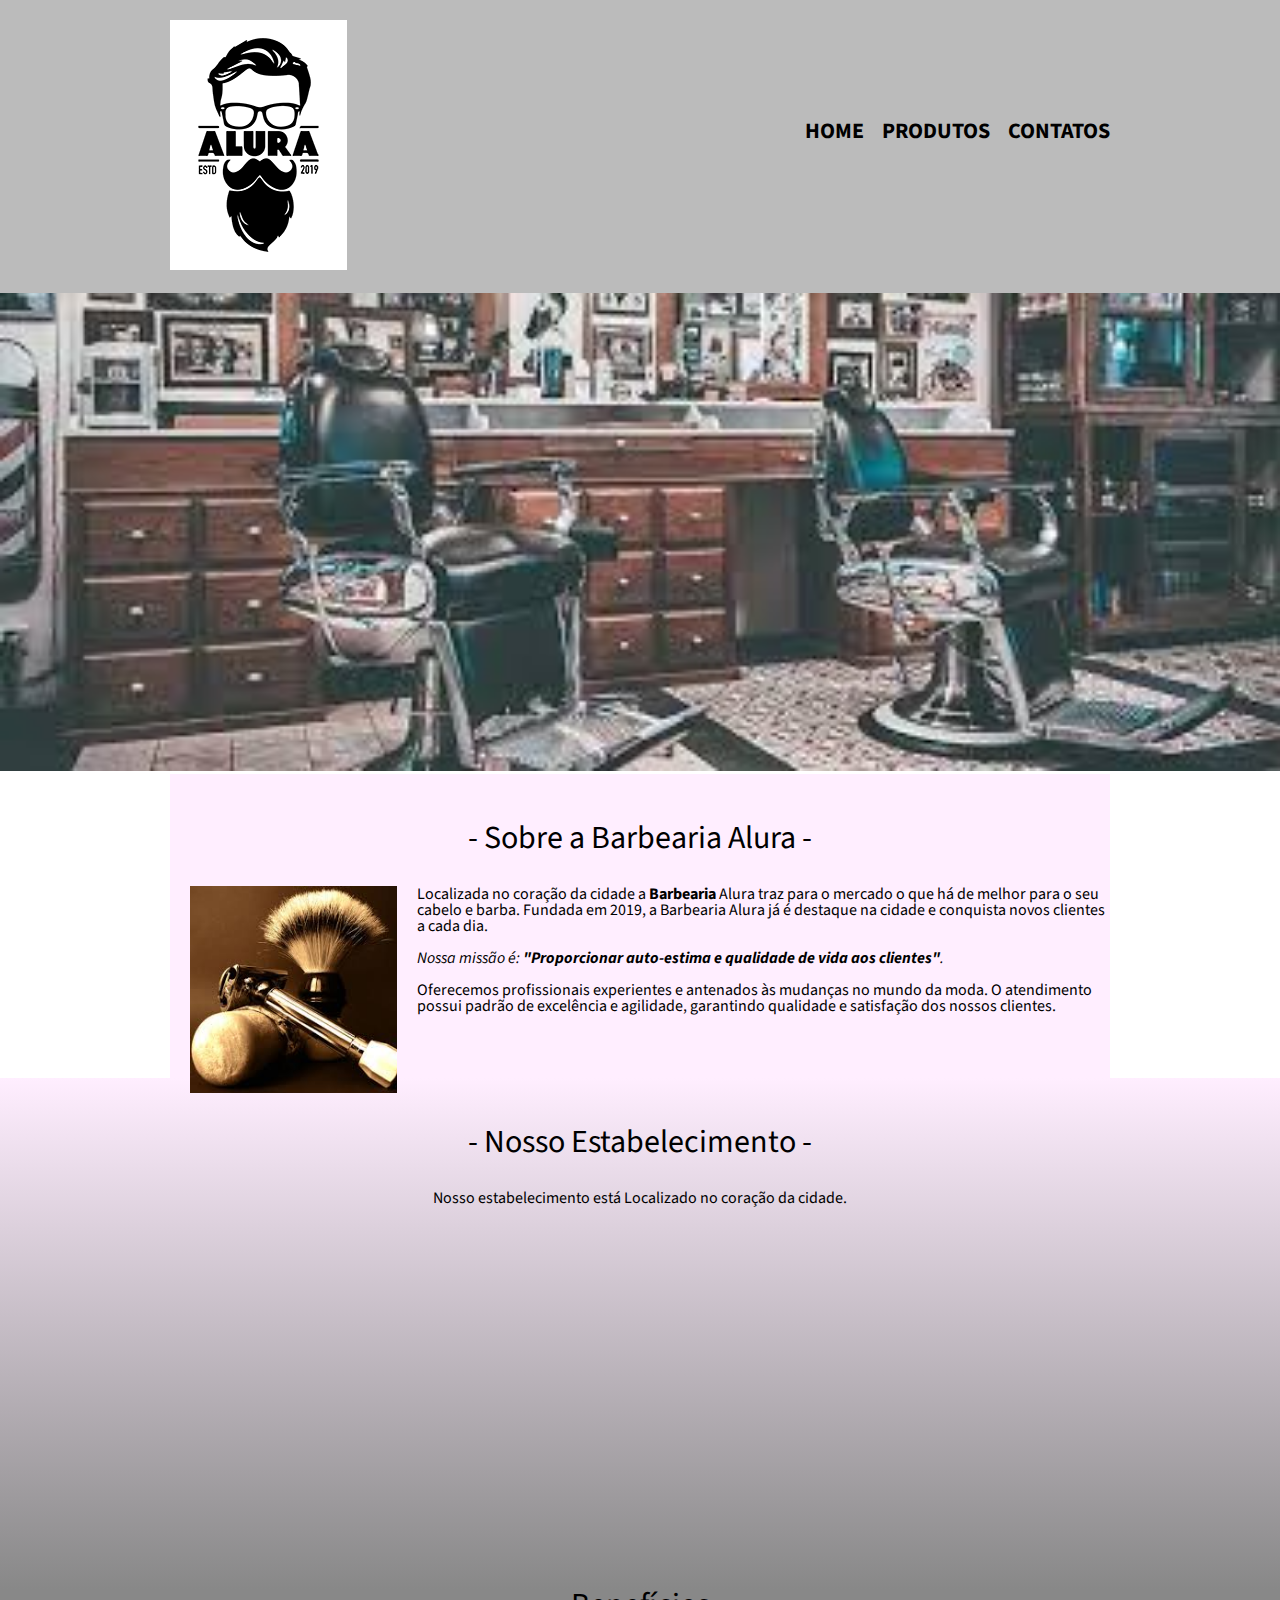
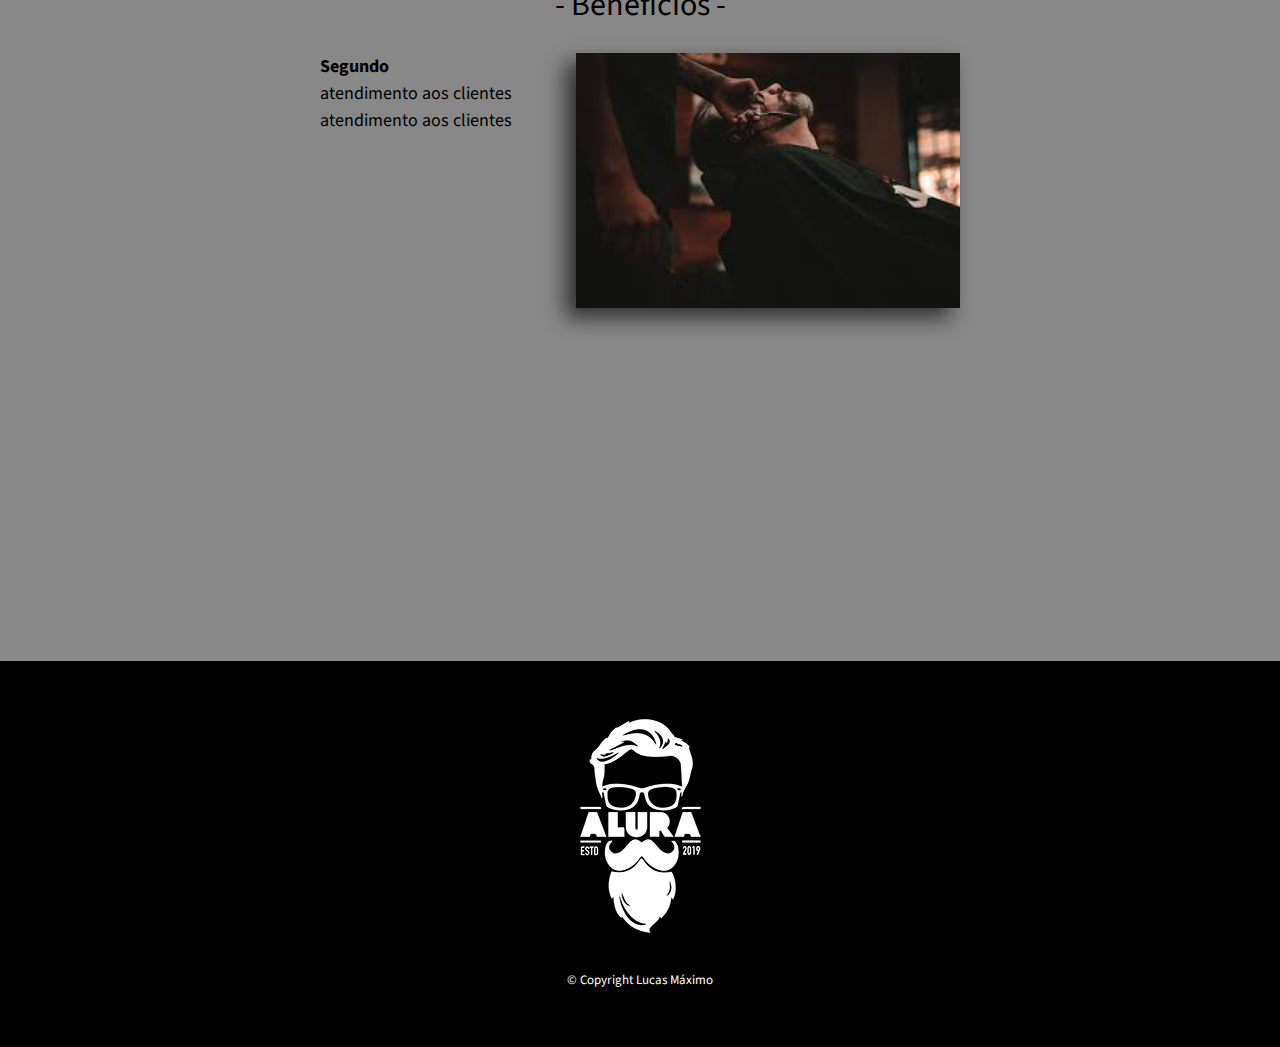
<file: CssHTML/index.html>
<!DOCTYPE html>
<!--linguagem do site-->
<html lang="pt-br">

<head>
    <!--formatacao de texto, ou seja, pontuacao, acentos entre outros-->
    <meta charset="UTF-8">  
    <!--Se configurar corretamente para caso seja utilizado em um dispositivo movel-->
    <meta name="viewport" content="width=device-width">
    <meta name="viewport" content="width=device-width, initial-scale=1.0">
    <!--linkar o arquivo css com o html--->
        <link rel="stylesheet" href="reset.css">
        <link rel="stylesheet" href="style.css">
        <!--Adicionar uma nova fonte para a pagina-->
        <link href="https://fonts.googleapis.com/css2?family=Source+Sans+Pro&display=swap" rel="stylesheet">

    <title>Document</title>
</head>

    <body>
        <!--cabeçalho-->     
        <header>
            <div class="caixa">

                <h1><img src="logo.png" alt="Logo da Barbearia da Alura"> </h1>
                <nav>

                    <ul>
                        <!-- usamod a letra "a" para fazermos um texto virar link-->
                        <li><a href="index.html">Home</a></li>
                        <li><a href="produtos.html">Produtos</a></li>
                        <li><a href="contato.html">Contatos</a></li>
                    </ul>
                </nav>
                
            </div>
        </header>
        <!--importar uma foto--> 
        <img class="foto" src="download.jpg">
        <!--dividir a pagina, mas como? em parte principal, rodape, subtopicos, listas-->
        <main>
            <section class="principal" >
                <h2 class="titulo-principal">Sobre a Barbearia Alura</h2>

                <img class="utensilios" src="utensilios.jpg" alt="utensilios de um barbeiro">

                <p id="missao"> Localizada no coração da cidade a <strong> Barbearia </strong> Alura traz para o mercado o que há de melhor para
                    o seu cabelo e barba. Fundada em 2019, a Barbearia Alura já é destaque na cidade e conquista novos clientes a cada
                    dia.</p>


                <p><em>Nossa missão é:<strong> "Proporcionar auto-estima e qualidade de vida aos clientes"</strong>. </em></p>

                <p>Oferecemos profissionais experientes e antenados às mudanças no mundo da moda. O atendimento possui padrão de
                    excelência e agilidade, garantindo qualidade e satisfação dos nossos clientes.</p>

            </section>

            <section class="mapa">
                <h3 class="titulo-principal">Nosso Estabelecimento</h3>
                <p>Nosso estabelecimento está Localizado no coração da cidade.</p>
                <div class="mapaCont">
                    <!--Usamos para adicionar uma extensao do google maps-->
                <iframe src="https://www.google.com/maps/embed?pb=!1m18!1m12!1m3!1d3667.608691360248!2d-45.88799978572574!3d-23.18447778487129!2m3!1f0!2f0!3f0!3m2!1i1024!2i768!4f13.1!3m3!1m2!1s0x94cc4a179d8b20f1%3A0xa39043a0492ff1b!2sShopping%20Centro!5e0!3m2!1spt-BR!2sbr!4v1593302985854!5m2!1spt-BR!2sbr" width="100%" height="300" frameborder="0" style="border:0;" allowfullscreen="" aria-hidden="false" tabindex="0"></iframe>
                </div>
            </section>

        
            <section class="beneficios">
                <h3 class="titulo-principal">Benefícios</h3>
                <div class="conteudo">
                    <!--comando "ul" é para abrir uma serie de listas, como se fosse uma tabela, e os li sao os topicos-->
                    <ul class="lista">
                        <!--subtopicos da tabela-->
                        <li class="itens">Segundo </li>
                        <li class="itens">atendimento aos clientes</li>
                        <li class="itens">atendimento aos clientes</li>
                    </ul><img src="imagem2.jpg" class="imgbeneficios">
                </div>
                <div class="video"> 
                    <!--Usamos o Iframe para adicionarmos algumas extensoes como por exemplo um video-->
                <iframe width="560" height="315" src="https://www.youtube.com/embed/wcVVXUV0YUY" frameborder="0" allow="accelerometer; autoplay; encrypted-media; gyroscope; picture-in-picture" allowfullscreen></iframe>           
             </section>
        </main>
        <footer>
            <img src="logo-branco.png" alt="Logo da Barbearia da Alura">
            <p class="copy">&copy; Copyright Lucas Máximo</p>
        </footer>


    </body>

</html>
</file>
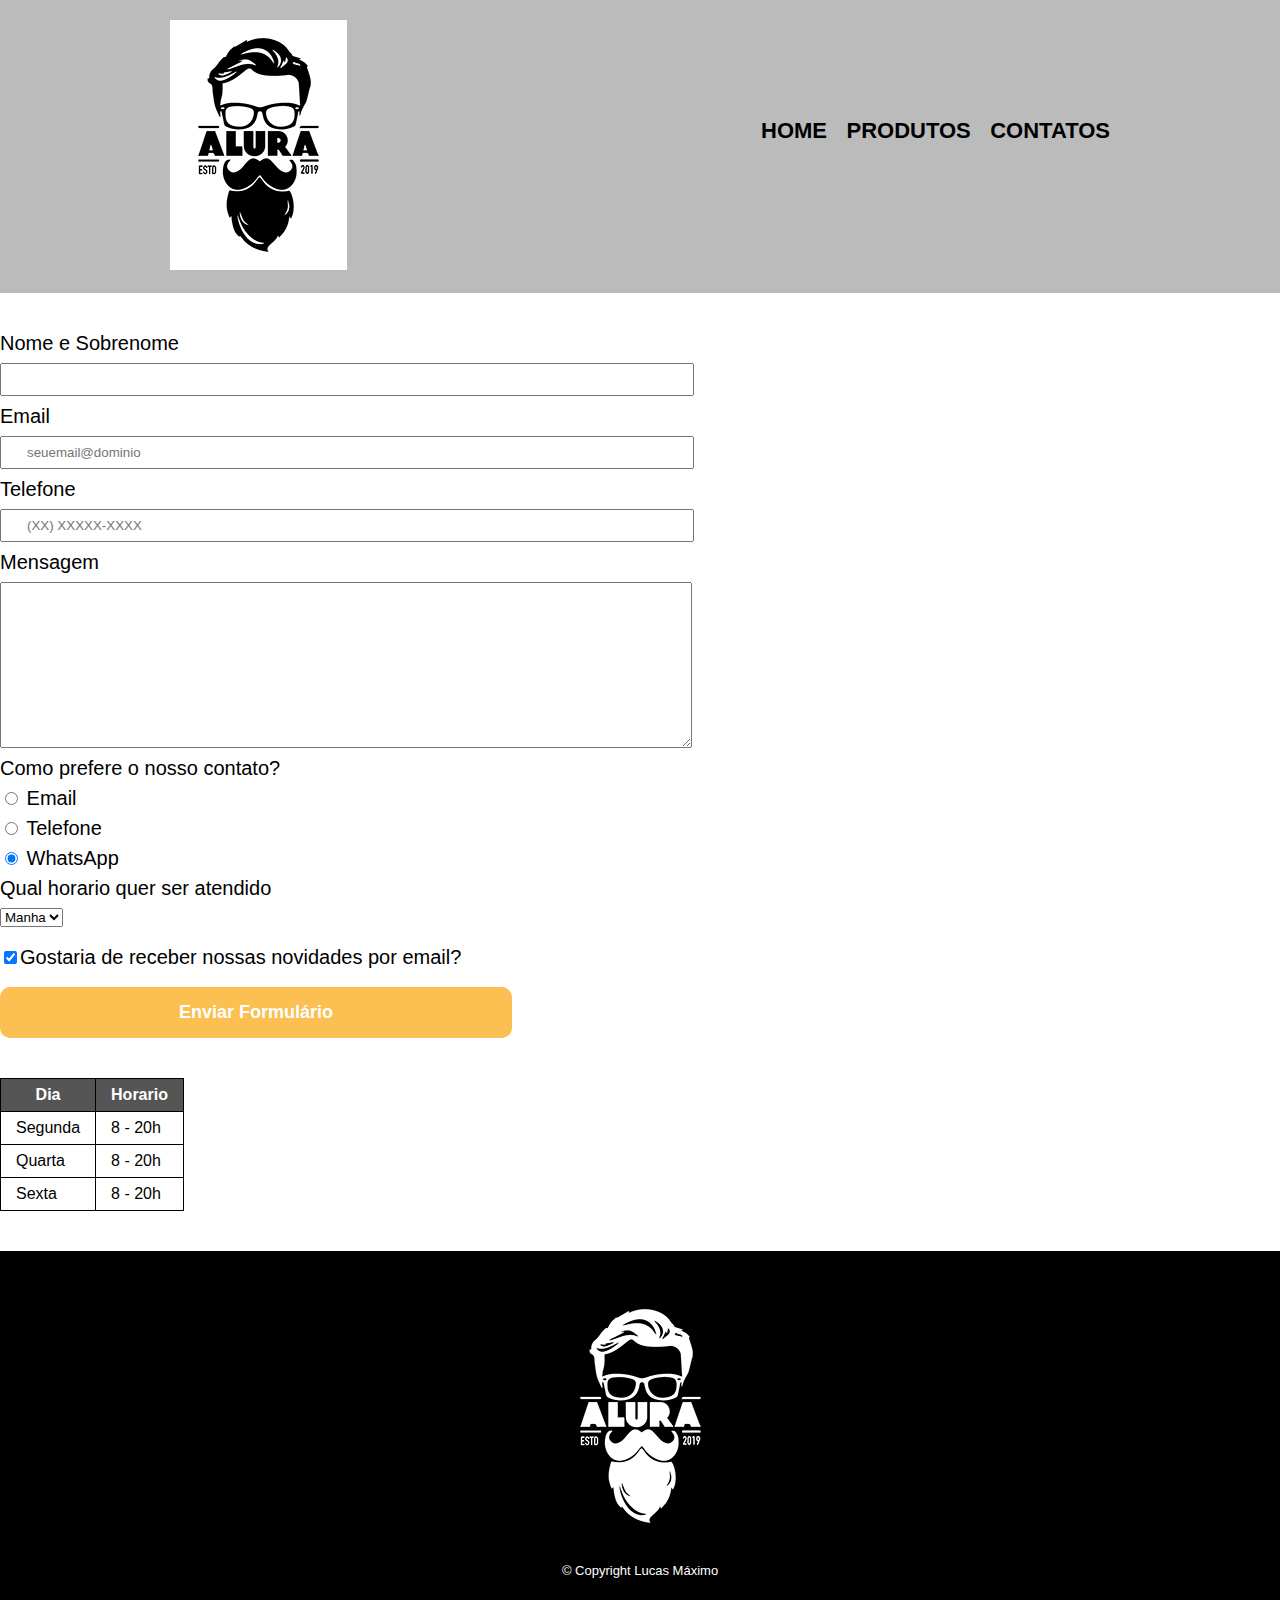
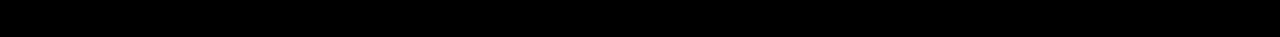
<file: CssHTML/contato.html>
<!DOCTYPE html>
<html>
    <head>
        <meta charset="UTF-8">
        <title>Contato</title>

        <link rel="stylesheet" href="reset.css">
        <link rel="stylesheet" href="style.css">
    </head>
    <body>
        <header>
            <div class="caixa">
                
                <h1><img src="logo.png" alt="Logo da Alura"> </h1>
                <nav>

                    <ul>
                        <!-- usamod a letra "a" para fazermos um texto virar link-->
                        <li><a href="index.html">Home</a></li>
                        <li><a href="produtos.html">Produtos</a></li>
                        <li><a href="contato.html">Contatos</a></li>
                    </ul>
                </nav>
                
            </div>
        </header>
        <main>
            <!--Criar um formulário < usa-se o form > -->
            <form>
                <!-- label para criar o campo, ou melhor o texto informativo-->
                <label for="nomesobrenome">Nome e Sobrenome</label>
                <!-- e o input(com tipo text) para fazer o textbox, ou seja, aonde o usuario ira digitar-->
                <input type="text" id="nomesobrenome" class="input-padrao" required>

                <label for="email">Email</label>
                <input type="text" id="email" class="input-padrao" required placeholder="seuemail@dominio">

                <label for="telefone">Telefone</label>
                <input type="text" id="telefone" class="input-padrao" required placeholder="(XX) XXXXX-XXXX">

                <label for="mensagem">Mensagem</label>
                <!--textarea - caixa para o usuario escrever um texto-->
                <textarea cols="71" rows="10" id="mensagem" class="input-padrao" required></textarea>
                <!-- Separamento adequado para os radio buttons-->
                <fieldset>
                    <legend>Como prefere o nosso contato?</legend>
                    <!--criacao de radio button-->
                    <label for="radio-email"><input type="radio" name="contato" value="email" id="radio-email">
                        Email</label>
                    
                    <label for="radio-telefone"><input type="radio" name="contato" value="telefone" id="radio-telefone">
                        Telefone</label>
                    

                    <label for="radio-whatsapp"><input type="radio" name="contato" value="whatsapp" id="radio-whatsapp" checked>
                        WhatsApp</label>
                    
                </fieldset>
                <fieldset>
                    <legend>Qual horario quer ser atendido</legend>
                    
                    <!--criar um CheckList-->

                    <select>
                        <option>Manha</option>
                        <option>Tarde</option>
                        <option>Noite</option>
                    </select>
                </fieldset>
                <!--CheckBox-->
                <label class="checkbox"><input type="checkbox" checked>Gostaria de receber nossas novidades por email?</label>
                <!--Botao para submeter-->
                <input type="submit" name="contato" value="Enviar Formulário" class="enviar">
            </form>
            <table>
                <!--Outra forma de fazer uma tabela adequada-->
                <thead>
                    <tr>
                        <th>Dia</th>
                        <th>Horario</th>
                    </tr>
                </thead>
                <tbody>
                    <tr>
                        <td>Segunda</td>
                        <td>8 - 20h</td>
                    </tr>
                    <tr>
                        <td>Quarta</td>
                        <td>8 - 20h</td>
                    </tr>
                    <tr>
                        <td>Sexta</td>
                        <td>8 - 20h</td>
                    </tr>
                </tbody>
            </table>
        </main>
        <footer>
            <img src="logo-branco.png" alt="Logo da Alura">
            <p class="copy">&copy; Copyright Lucas Máximo</p>
        </footer>

    </body>


</html>
</file>
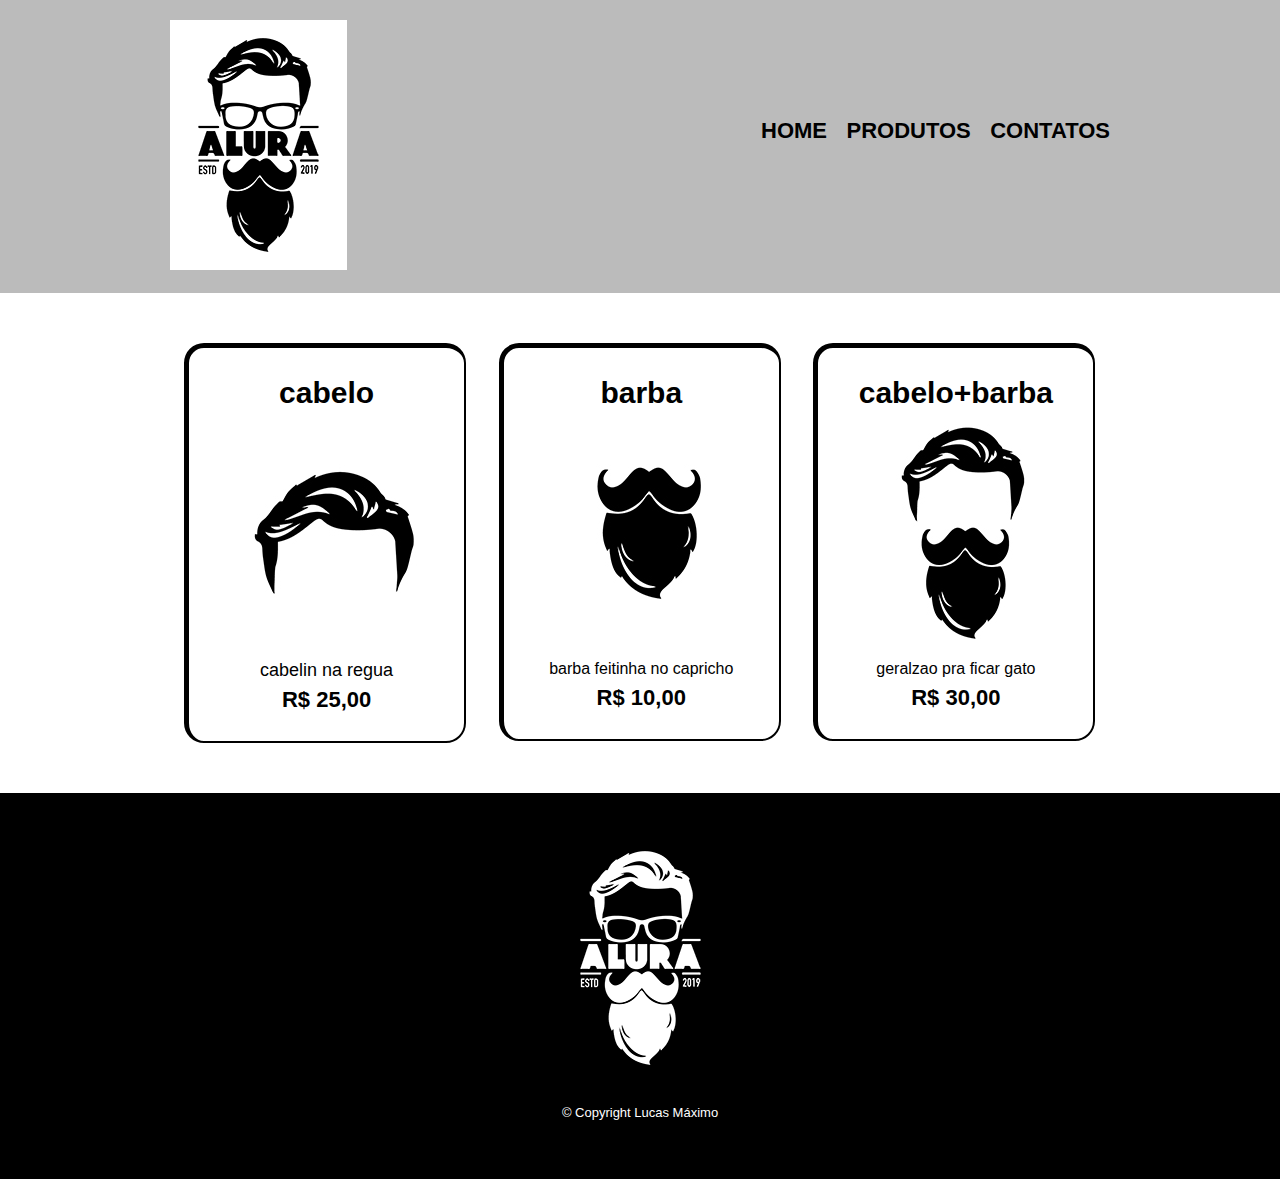
<file: CssHTML/produtos.html>
<!DOCTYPE html>
<html>
    <head>
        <meta charset="UTF-8">
        <title>Produtos - Barbearia</title>

        <link rel="stylesheet" href="reset.css">
        <link rel="stylesheet" href="style.css">
    </head>
    <body>
        <header>
            <div class="caixa">

                <h1><img src="logo.png" alt="Logo da Barbearia da Alura"> </h1>
                <nav>

                    <ul>
                        <!-- usamod a letra "a" para fazermos um texto virar link-->
                        <li><a href="index.html">Home</a></li>
                        <li><a href="produtos.html">Produtos</a></li>
                        <li><a href="contato.html">Contatos</a></li>
                    </ul>
                </nav>
                
            </div>
        </header>

        <main>
            <ul class="produtos">
                <li>
                    <h2>cabelo</h2>
                    <img src="cabelo.jpg">
                    <p class="produto-desc">cabelin na regua</p>
                    <p class="produto-preco">R$ 25,00</p>
                </li>
                <li>
                    <h2>barba</h2>
                    <img src="barba.jpg">
                    <p>barba feitinha no capricho</p>
                    <p class="produto-preco">R$ 10,00</p>
                        
                    </li>
                <li>
                    <h2>cabelo+barba</h2>
                    <img src="cabelo+barba.jpg">
                    <p>geralzao pra ficar gato</p>
                    <p class="produto-preco">R$ 30,00</p>
                </li>

            </ul>

        </main>
        <!--Usamos o footer para criar o rodape da nossa pagina-->
        <footer>
            <img src="logo-branco.png" alt="Logo da Barbearia da Alura">
            <p class="copy">&copy; Copyright Lucas Máximo</p>
        </footer>

    </body>


</html>
</file>
<file: CssHTML/style.css>
/*CASO VOCE QUEIRA SELECIONAR ALGUM ELEMENTO SENDO ELE FILHO, IRMAO OU NETO DE ALGUMA REFERENCIA EXISTE
ALGUNS ATALHOS PARA ISSO, COMO POR EXEMPLO:
 
-- aqui selecionamos o fiho direto da tag main
main > p{
    background: blue;
}
-- ja aqui o irmao ou seja o q vem abaixo da img

img + p{
    background: blue:
}
-- e aqui todos os irmaos dele

img ~ p{
    background:blue;
}

*/


body{
    /*Adicionar a fonte no site*/
    font-family: 'Source Sans Pro', sans-serif;
}

header{
    background: #BBBBBB;
    /*margem pra cima e pra baixo e direita e esquerda*/
    padding: 20px 0;
}

.produtos{
    width: 940px;
    margin: 0 auto;
    padding: 50px 0;
}

.produtos li{
    display: inline-block;
    text-align: center;
    width: 30%;
    vertical-align: top;
    margin: 0 1.5%;
    padding: 30px 20px;
    box-sizing: border-box;
    border-color: #000;
    border-width: 2px;
    border-style: solid;
    border-top-width: 5px;
    border-left-width: 5px;
    /*bordas arredondadas*/
    border-radius: 20px;
}

.produtos h2{
    font-size: 30px;
    font-weight: bold;
}
.produto-preco{
    font-size: 22px;
    font-weight: bold;
    margin: 10px 0 0 0; /* ou margin-top: 10px*/
}
.produto-desc{
    font-size: 18px;


}
.caixa{
    position: relative;
    width: 940px;
    margin: 0 auto;
}

footer{
    text-align: center;
    background: #000;
    padding: 40px 0;
}
.copy{
    color: #FFF;
    font-size: 13px;
    margin: 20px 0;
}

nav{
    position: absolute;
    top: 100px;
    right: 0;

}
nav li{
    display: inline;
    /*espaçamento entre as letras*/
    margin: 0 0 0 15px;
} 

.produtos li:hover{
    border-color: rgb(170, 154, 10);
}

/*usamos o active para quando ele apertar o objeto na tela fazer a seguinte função*/
.produtos li:active{
    border-color: rgb(39, 119, 7);
}

.produtos li:hover h2{
    font-size: 32px;
}
/*usamos o hover para caso o mouse fique sobre o texto desejado ele faça as seguintes funcoes*/
nav a:hover{
    color:  rgb(170, 154, 10);
    text-decoration: underline;

}

nav a{
    /*deixar a letra maiuscula*/
    text-transform: uppercase;
    color: #000000;
    /*peso da fonte - negrito*/
    font-weight: bold;
    font-size: 22px;
    /*tirar a linha embaixo da letra*/
    text-decoration: none;
    
}

form{
    margin: 40px 0;
}

form label, form legend{
    display:block;
    font-size: 20px;
    margin: 0 0 10px;
}
.input-padrao{
    display: block;
    margin: 0 0 10px;
    padding: 7px 25px;
    width: 50%;
}

.checkbox{
    margin: 20px 0;
}
 
.enviar{
    width: 40%;
    padding: 15px 0;
    background: rgb(252, 192, 82);
    color:white;
    font-weight: bold;
    font-size: 18px;
    border:none;
    border-radius: 10px;
    cursor: pointer;
    transition: 1s all;
}

.itens{
    /*Altura da linha*/
    font-size: 18px;
    line-height: 1.5;
}
/*Usamos para pegar valores especificos da lista*/
/*
.itens:nth-child(3){ ---> caso coloque no lugar do "3" o valor de "2n" pegara apenas os valores pares
    font-weight: bold;
}
*/
.itens:first-child{
    font-weight: bold;
}
.enviar:hover{
    background: orange;
    /*auemntar seu conteudo em 2%*/
    transform: scale(1.02);
}

table{
    margin: 20px 0 40px;
}

thead{
    background: #555;
    color: white;
    font-weight: bold;
}
td, th{
    border: 1px solid black;
    padding: 8px 15px;
}
.principal{
    padding: 3em 0;
    background: #FEF;
    width: 940px;
    margin: 0 auto;
}
.foto{
    width: 100%;
}

.titulo-principal{
    text-align: center;
    font-size: 2em;
    margin: 0 0 1em;
    clear: left;
}

/*Usamos para colocar alguma funcao ou elemento antes ou depois do texto especificado*/
.titulo-principal:before{
    content: " - ";
}

.titulo-principal::after{
    content: " - ";
}

.principal p{
    margin: 0 0 1em;
}

.principal strong{
    font-weight: bold;
}

.principal em{
    font-style: italic;
}

.imgbeneficios{
    width: 60%; /* X /  Y /Sombra/ expansao  / cor*/
    box-shadow: -10px 10px 20px 0px rgb(49, 48, 48);
}
.utensilios{
    width: 22%;
    float: left;
    margin: 0 20px 0 20px;
}
.mapaCont{
    width: 940px;
    margin: 0 auto;
}
.mapa{
    padding: 3em 0;
    /*Usamos para fazer um gradiente, pode ser feito como mais de 2 cores*/
    background: linear-gradient(#FEF,#888);
}

.mapa p{
    margin: 0 0 2em;
    text-align: center;
}
.beneficios{
    width: 3em 0;
    background: #888;
}
.video{
    width: 560px;
    margin: 2em auto 0;
}

.conteudo{
    width: 640px;
    margin: 0 auto;
}

.lista{
    width: 40%;
    display: inline-block;
    vertical-align: top;
}


/*Para deixarmos nosso site responsivo, precisamos adicionar isso em nossa linda de código,
assim podera ser feito uma modificacao para a tela de celular
*/

@media screen and (max-width: 480px){
    .caixa, .principal, .conteudo, .mapaCont, .video{
        width: auto;
    }
    h1{
        text-align: center;
    }
    nav{
        position: static;
    }
    .lista, .imgbeneficios{
        width: 100%;
    }

}
</file>
